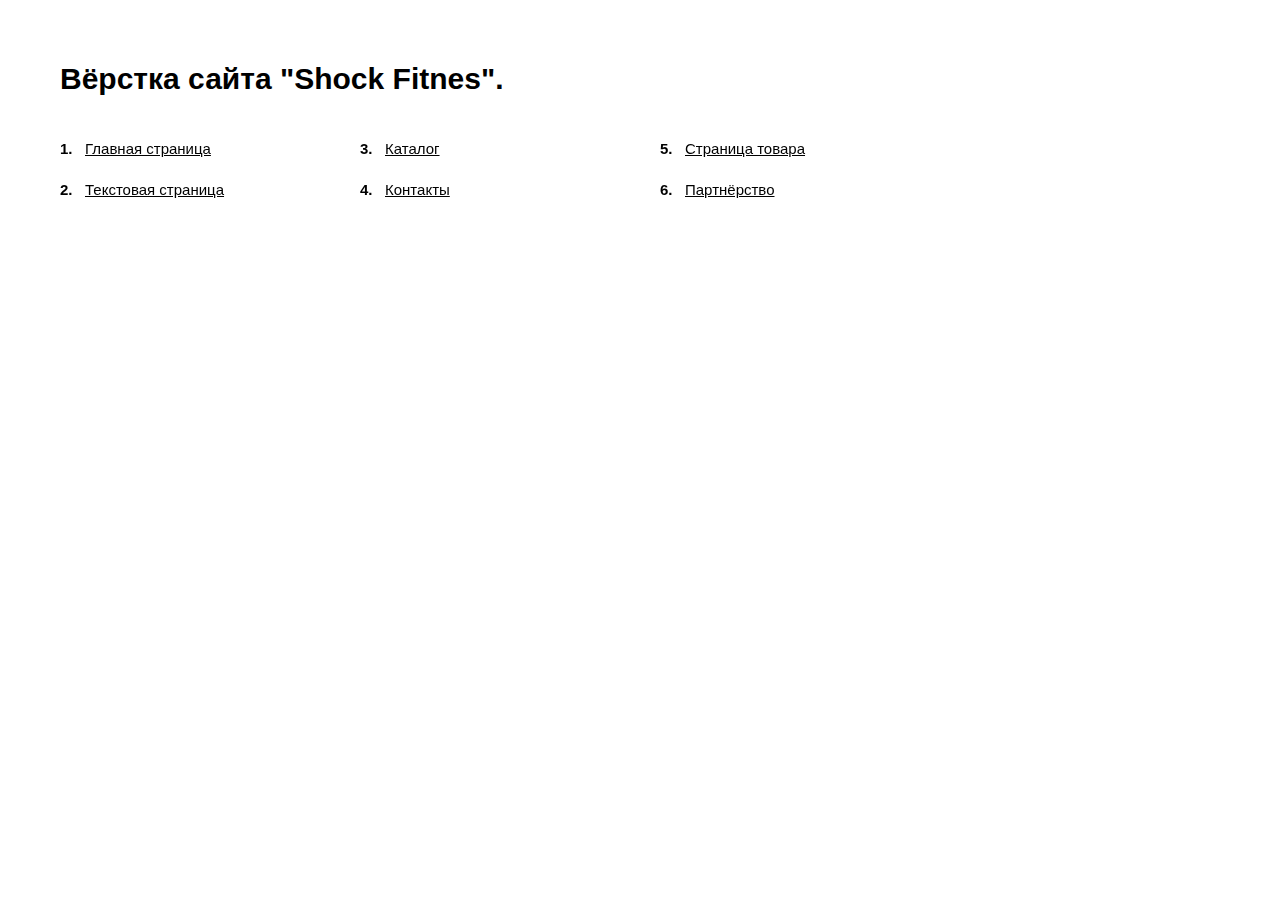
<file: demo_links.html>
<!DOCTYPE html>
<html lang="ru">
	<head>
		<meta http-equiv="Content-Type" content="text/html; charset=utf-8">

		<!-- Адаптирование страницы для мобильных устройств -->
		<meta name="viewport" content="width=device-width, initial-scale=1, maximum-scale=1">

		<!-- Запрет распознования номера телефона -->
		<meta name="format-detection" content="telephone=no">
		<meta name="SKYPE_TOOLBAR" content ="SKYPE_TOOLBAR_PARSER_COMPATIBLE">

		<style>
			*
			{
			    box-sizing: border-box;
			    margin: 0;
			    padding: 0;
			}

			*:before,
			*:after
			{
			    box-sizing: border-box;
			}


			.demo_links
			{
			    padding: 60px;
			}

			.demo_links .title
			{
			    font-family: Arial, 'Helvetica Neue', Helvetica, sans-serif;
			    font-size: 30px;
			    font-weight: 700;
			    line-height: 38px;

			    margin-bottom: 40px;
			}

			.demo_links ol
			{
			    font-family: Arial, 'Helvetica Neue', Helvetica, sans-serif;
			    font-size: 15px;
			    line-height: 21px;

			    counter-reset: li;

			    column-gap: 40px;
			    column-count: 4;
			}

			.demo_links ol li
			{
			    position: relative;

			    display: block;
			    overflow: hidden;

			    padding-left: 25px;

			    list-style-type: none;

			    transform: translateZ(0);

			    --webkit-column-break-inside: avoid;
			    page-break-inside: avoid;
			    break-inside: avoid;
			}

			.demo_links ol li + li
			{
			    margin-top: 20px;
			}

			.demo_links ol li:before
			{
			    color: var(--text_color);
			    font-weight: 700;

			    position: absolute;
			    top: 0;
			    left: 0;

			    content: counters(li, '.') '.';
			    counter-increment: li;
			}


			.demo_links li a
			{
			    color: #000;
			}

			.demo_links li a:hover
			{
			    text-decoration: none;
			}


			@media (max-width: 1279px)
			{
			    .demo_links ol
			    {
			        column-count: 3;
			    }
			}


			@media (max-width: 1023px)
			{
			    .demo_links
			    {
			        padding: 40px;
			    }

			    .demo_links .title
			    {
			        font-size: 28px;
			        line-height: 34px;

			        margin-bottom: 25px;
			    }

			    .demo_links ol
			    {
			        column-count: 2;
			    }
			}


			@media (max-width: 767px)
			{
			    .demo_links
			    {
			        padding: 30px;
			    }

			    .demo_links .title
			    {
			        font-size: 26px;
			        line-height: 32px;
			    }

			    .demo_links ol
			    {
			        column-gap: 40px;
			    }
			}


			@media (max-width: 479px)
			{
			    .demo_links
			    {
			        padding: 20px;
			    }

			    .demo_links .title
			    {
			        font-size: 22px;
			        line-height: 28px;

			        margin-bottom: 25px;
			    }

			    .demo_links ol
			    {
			        column-count: 1;
			    }

			    .demo_links ol li + li
			    {
			        margin-top: 15px;
			    }
			}

		</style>
	</head>

	<body>
		<div class="demo_links">
			<div class="title">Вёрстка сайта "Shock Fitnes".</div>

			<ol>
				<li><a href="/index.html" target="_blank">Главная страница</a></li>
				<li><a href="/about.html" target="_blank">Текстовая страница</a></li>
				<li><a href="/category.html" target="_blank">Каталог</a></li>
				<li><a href="/contacts.html" target="_blank">Контакты</a></li>
				<li><a href="/product.html" target="_blank">Страница товара</a></li>
				<li><a href="/partners.html" target="_blank">Партнёрство</a></li>
			</ol>
		</div>
	</body>
</html>
</file>
